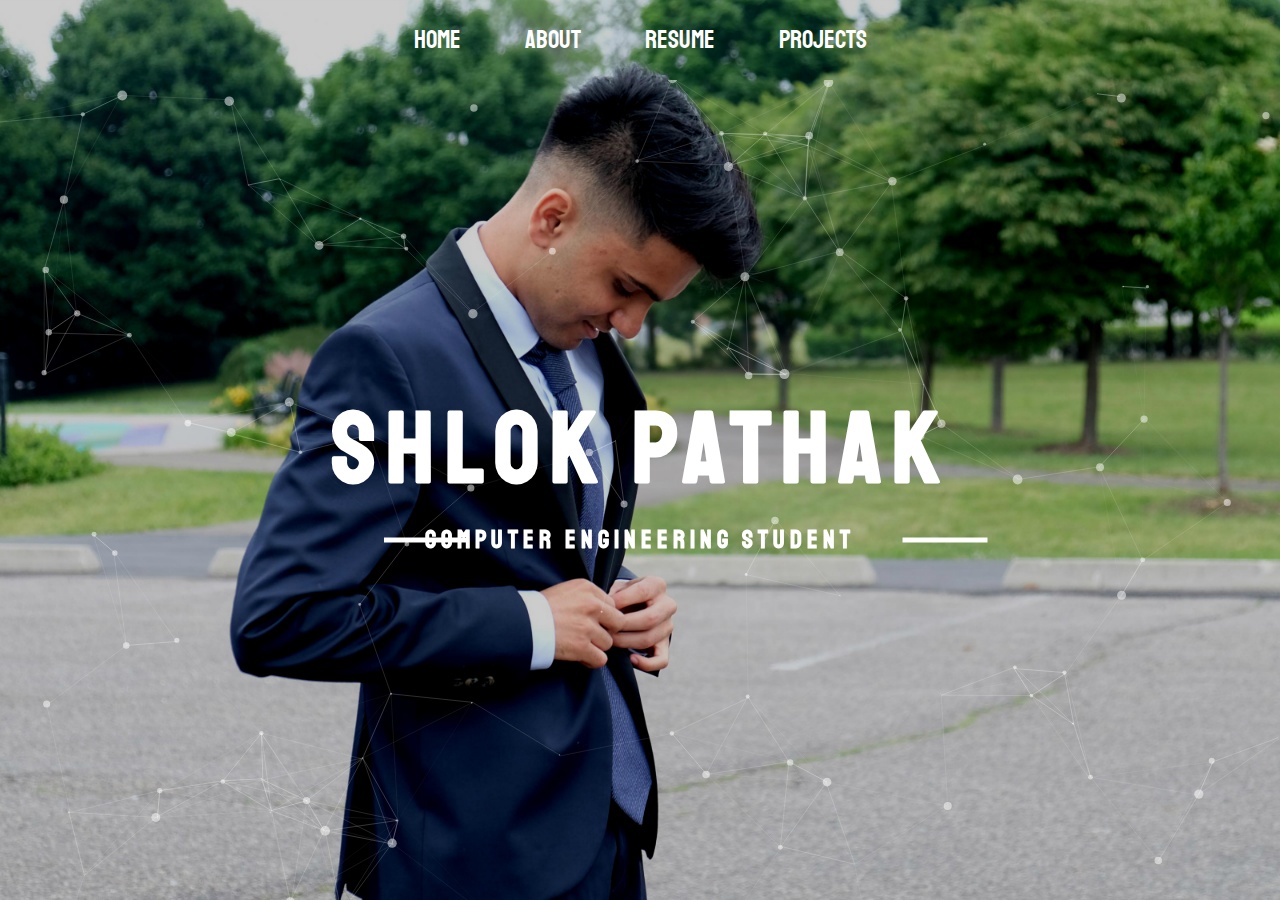
<file: index.html>
<!doctype html>

<html> 

<head>
	<meta charset="UTF-8">
	<meta name="viewport" content="width=device-width, initial-scale=1.0">
	<meta http-equiv="X-UA-Compatible" content="ie-edge">
	<title> Shlok Pathak  </title> 
	<link rel="stylesheet" type="text/css" href="style.css">
	<link href="https://fonts.googleapis.com/css?family=Staatliches" rel="stylesheet">
</head>

<body>
	<header id="landing"> 
	<ul class="nav"> 
		<li> <a href="index.html">HOME</a></li>
		<li> <a href="about.html">ABOUT</a></li>
		<li> <a href="ShlokResume.pdf" target="null">RESUME</a></li>
		<li> <a href="projects.html">PROJECTS</a></li>	
	</ul>
	<div id="particles-js"> </div>
	<script type="text/javascript" src="particles.js"></script>
	<script type="text/javascript" src="app.js"></script>
	<div id="box"> </div>
	<h1 id="title"> SHLOK PATHAK </a> </h1>
	<h1 id="under"> COMPUTER ENGINEERING STUDENT </h1>
	<div id="line"> </div>
	<div id="line2"> </div>
	</header>
	


</body>


</html>
</file>
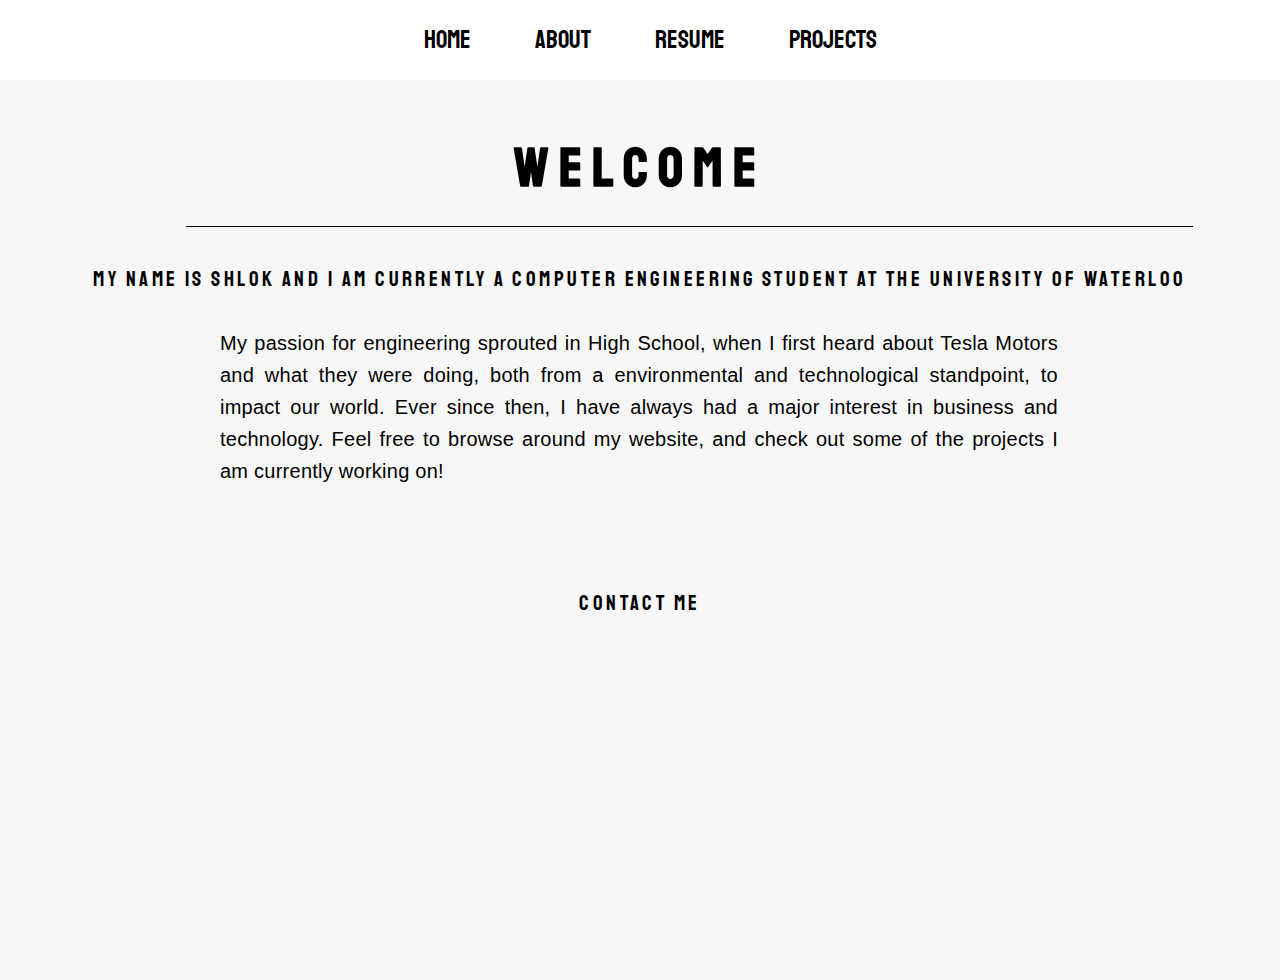
<file: about.html>
<!doctype html>

<html> 

<head>
	<meta charset="UTF-8">
	<meta name="viewport" content="width=device-width, initial-scale=1.0">
	<meta http-equiv="X-UA-Compatible" content="ie-edge">
	<title> Shlok Pathak  </title> 
	<link rel="stylesheet" type="text/css" href="aboutstyle.css">
	<link href="https://fonts.googleapis.com/css?family=Staatliches" rel="stylesheet">
	<link href="https://fonts.googleapis.com/css?family=Francois+One" rel="stylesheet">
	<link rel="stylesheet" href="https://use.fontawesome.com/releases/v5.6.3/css/all.css" integrity="sha384-UHRtZLI+pbxtHCWp1t77Bi1L4ZtiqrqD80Kn4Z8NTSRyMA2Fd33n5dQ8lWUE00s/" crossorigin="anonymous">
</head>


<body>

	<ul class="nav"> 
		<li> <a href="index.html">HOME</a></li>
		<li> <a href="about.html">ABOUT</a></li>
		<li> <a href="ShlokResume.pdf" target="null">RESUME</a></li>
		<li> <a href="projects.html">PROJECTS</a></li>	
	</ul>
		
	<header id="landing">
		<h1 id="title"> WELCOME </h1>
		<div id="line"> </div>
		<div id="line2"> </div>
		<div id="divider"> </div>
		<div id="divider2"> </div>
		<p id="about"> My name is Shlok and I am currently a Computer Engineering Student at the University of Waterloo</p>
		<p id="paragraph"> My passion for engineering sprouted in High School, 
		when I first heard about Tesla Motors and what they were doing, 
		both from a environmental and technological standpoint, to impact our world. 
		Ever since then, I have always had a major interest in business and technology. 
		Feel free to browse around my website, and check out some of the projects 
		I am currently working on! </p>	
		<p id="contact"> CONTACT ME </p>
		
		<ul class="icons"> 
			<li> <a href="https://www.linkedin.com/in/shlok-pathak-748327179/"> <i class="fab fa-linkedin-in"></i> </a></li>
			<li> <a href="https://www.instagram.com/s.hlok/" target="null">  <i class="fab fa-instagram"></i> </a> </li>
			<li> <a href="mailto:s23patha@uwaterloo.ca"> <i class="fas fa-envelope"></i> </a> </li>
		</ul>
		
	</header>

</body>


</html>
</file>
<file: style.css>
* {
	margin:0;
	padding:0;
}


body {
	margin:0;
	padding:0;
	line-height: 1.6;
}
p {color:grey; font-family:arial;}
#title {
	position: absolute;
	font-family: 'Staatliches', cursive;
	letter-spacing: 10px;
	font-size: 100px;
	color: white;
	left:50%;
	top: 50%;
	transform: translateX(-50%) translateY(-50%);
	
}
#under {
	position: absolute;
	font-family: 'Staatliches', cursive;
	letter-spacing: 5px;
	font-size: 25px;
	color: white;
	left:50%;
	top: 60%;
	transform: translateX(-50%) translateY(-50%);
}

#landing {
	background-image:url("shlok.jpg");
	background-repeat: no-repeat;
	background-color: white;
	height:100vh;
	width:100vw;
	background-position: center;
	background-size:cover;
}
#line {
	position:absolute;
	width: 85px; 
	height: 5px;
	background-color: white;
	margin:0;
	padding:0;
	left:30%;
	top: 60%;
	transform: translateX(0%) translateY(-50%);
}
#line {
	position:absolute;
	width: 85px; 
	height: 5px;
	background-color: white;
	margin:0;
	padding:0;
	left:30%;
	top: 60%;
	transform: translateX(0%) translateY(-50%);
}
#line2 {
	position:absolute;
	width: 85px; 
	height: 5px;
	background-color: white;
	margin:0;
	padding:0;
	left:30%;
	top: 60%;
	transform: translateX(610%) translateY(-50%);
}
#particles-js {
	background-repeat: no-repeat;
	position: fixed;
	height: 100%;
	width: 100%;
	background-position: center;
	background-size: cover;
	background-position: 50% 50%;
}
.nav {
	background-position: top;
	font-family: 'Staatliches', cursive;
	font-size: 25px;
	text-align: center;
	padding: 20px 0px 20px 0px;
}
.nav li {
	display: inline-table;
	padding-right: 30px;
	padding-left: 30px;
	padding-top:0;
}
.nav li a {
	text-decoration: none;
	color: white;
}

.nav li a:hover {
	text-decoration: overline;
	color: blue;
}
</file>
<file: aboutstyle.css>
* {
	margin:0;
	padding:0;
	overflow-x: hidden;
	overflow-y: hidden;
}
a img {
	text-decoration: none;
}

body {
	margin:0;
	padding:0;
	line-height: 1.6;
}

#landing {
	background-color: #f7f7f7;
	height:100vh;
	width:100vw;
	background-position: center;
	background-size:cover;
}
#title {
	position: relative;
	font-family: 'Staatliches', cursive;
	letter-spacing: 10px;
	font-size: 55px;
	color: black;
	text-align: center;
	padding-top: 45px;
}
#about {
	font-family: 'Staatliches', cursive;
	font-size: 21px;
	letter-spacing: 3.45px;
	position: relative;
	text-align: center;
	padding-top: 50px;
}
#paragraph {
	font-family: 'arial', cursive;
	font-size: 20px;
	padding-top: 30px;
	padding-left: 220px;
	padding-right: 222px;
	letter-spacing: 0.25px;
	position: relative;
	text-align: justify;
}
#contact {
	font-family: 'Staatliches', cursive;
	font-size: 21px;
	letter-spacing: 3.45px;
	position: relative;
	text-align: center;
	padding-top: 100px;
}

.icons li {
	list-style: none;
	margin: 10px 30px;
	display: inline-block;
	font-size: 38px;
	text-align: center;
	padding-right: 30px;
	padding-left: 30px;
}
.icons {
	background-position: top;
	text-align: center;
	padding: 20px 20px 20px 20px;
}
.icons li a {
	text-decoration: none;
	color: black;
}
.icons li a:hover {
	color: #100087;
}

#divider {
	position:absolute;
	width: 552.5px; 
	height: 1.5px;
	background-color: black;
	margin-right: 50%;
	margin-left: 50%;
	margin-top: 1%;
}
#divider2 {
	position:absolute;
	width: 550px; 
	height: 1.5px;
	background-color: black;
	margin-right: 80%;
	margin-left: 14.5%;
	margin-top: 1%;
}

.nav {
	background-position: top;
	font-family: 'Staatliches', cursive;
	font-size: 25px;
	text-align: center;
	padding: 20px 0px 20px 20px;
}
.nav li {
	display: inline-table;
	text-align:center;
	padding-right: 30px;
	padding-left: 30px;
	padding-top:0;
}
.nav li a {
	text-decoration: none;
	color: black;
}

.nav li a:hover {
	text-decoration: overline;
	color: blue;
}
.li:hover {
	opacity: 80%;
}
</file>
